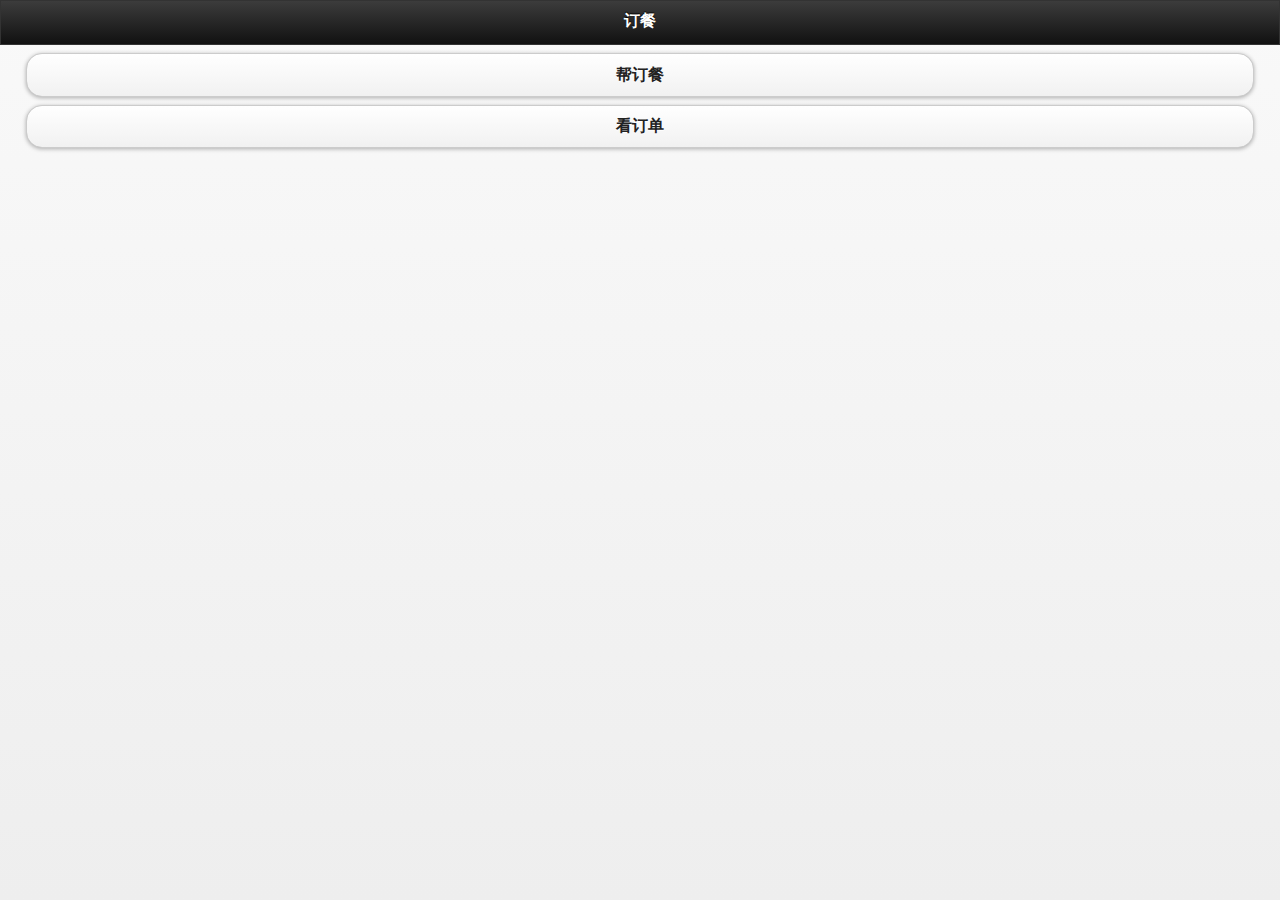
<file: moode-homework/assets/www/index.html>
<!DOCTYPE html>
<html>
<head>
<meta charset="utf-8">
<title>Mobile-JQuery</title>
<meta name="viewport" content="width=device-width, initial-scale=1">
<link rel="stylesheet" href="css/jquery.mobile-1.2.0.css" />
<link rel="stylesheet" href="css/jquery.mobile.theme-1.2.0.css" />
<link rel="stylesheet" href="css/index.css" />
<script src="data/users.json"></script>
<script src="data/restaurants.json"></script>
<script src="data/foods.json"></script>
<script src="js/jquery.js"></script>
<script src="js/jquery.mobile-1.2.0.js"></script>
<script src="js/function/object.js"></script>
<script src="js/function/function.js"></script>
<script src="js/function/index.js"></script>
</head>
<body>
	<!-- 首页面DIV -->
	<div id="div_index">
		<div data-role="header" data-theme="a">
			<h1>订餐</h1>
		</div>
		<div id="div_index_button">
			<a data-ajax="false" data-role="button" id="a_food">帮订餐</a> <a
				data-ajax="false" data-role="button" id="a_order">看订单</a>
		</div>
	</div>
	<!-- 订餐表单DIV -->
	<div id="div_food">
		<div data-role="header" data-theme="a">
			<a data-ajax="false" id="a_food_back">Back</a>
			<h1>订餐</h1>
		</div>
		<div id="div_food_form">
			<label for="basic">人:</label> <input type="text" name="name"
				id="input_people" value="" readonly="readonly" /> <a
				data-ajax="false" data-role="button" id="a_select_people">选人</a> <label
				for="basic">餐厅:</label> <input type="text" name="name"
				id="input_restaurants" value="" readonly="readonly" /> <a
				data-ajax="false" data-role="button" id="a_select_restaurant">选餐厅</a>
			<label for="basic">选套餐:</label> <input type="text" name="name"
				id="input_food" value="" readonly="readonly" /> <a
				data-ajax="false" data-role="button" id="a_select_food">选套餐</a> <a
				data-ajax="false" data-role="button" id="a_food_confirm">确认</a>
		</div>
	</div>
	<!-- 订餐选人界面 -->
	<div id="div_food_people">
		<div data-role="header" data-theme="a">
			<a data-ajax="false" id="div_food_people_back">Back</a>
			<h1>选人</h1>
		</div>
		<ul data-role="listview"></ul>
	</div>
	<!-- 订餐餐厅界面 -->
	<div id="div_food_restaurants">
		<div data-role="header" data-theme="a">
			<a data-ajax="false" id="div_food_restaurants_back">Back</a>
			<h1>选餐厅</h1>
		</div>
		<ul data-role="listview"></ul>
	</div>
	<!-- 选套餐界面 -->
	<div id="div_food_food">
		<div data-role="header" data-theme="a">
			<a data-ajax="false" id="div_food_food_back">Back</a>
			<h1>选套餐</h1>
		</div>
		<ul data-role="listview"></ul>
	</div>
	<!-- 隐藏域 -->
	<div style="display: none;">
		<input type="hidden" id="food_price">
	</div>
	<!-- 订单DIV -->
	<div id="div_order">
		<div data-role="header" data-theme="a">
			<a data-ajax="false" id="div_order_back">Back</a>
			<h1>订单显示</h1>
		</div>
		<div data-role="header" data-theme="b">
			<span class="order_number"></span>人已定
		</div>
		<ul data-role="listview" id="order_list">
		</ul>
		<div data-role="header" data-theme="b">
			<span class="no_number"></span>人没有定
		</div>
		<ul data-role="listview" id="no_order">
		</ul>
		<div data-role="header" data-theme="a">
			<h3>
				<span class="order_number"></span>人已定,<span class="no_number"></span>人没有定,总计<span class="all_money"></span>元
			</h3>
		</div>
	</div>
</body>
</html>
</file>
<file: moode-homework/assets/www/css/index.css>
#div_food_form,#div_index_button {
	margin-left: 2%;
	margin-right: 2%;
}

#div_food_form label {
	padding-top: 1%;
}

#span_money {
	margin-left: 90%;
}

.span_money_font {
	color: red;
}
</file>
